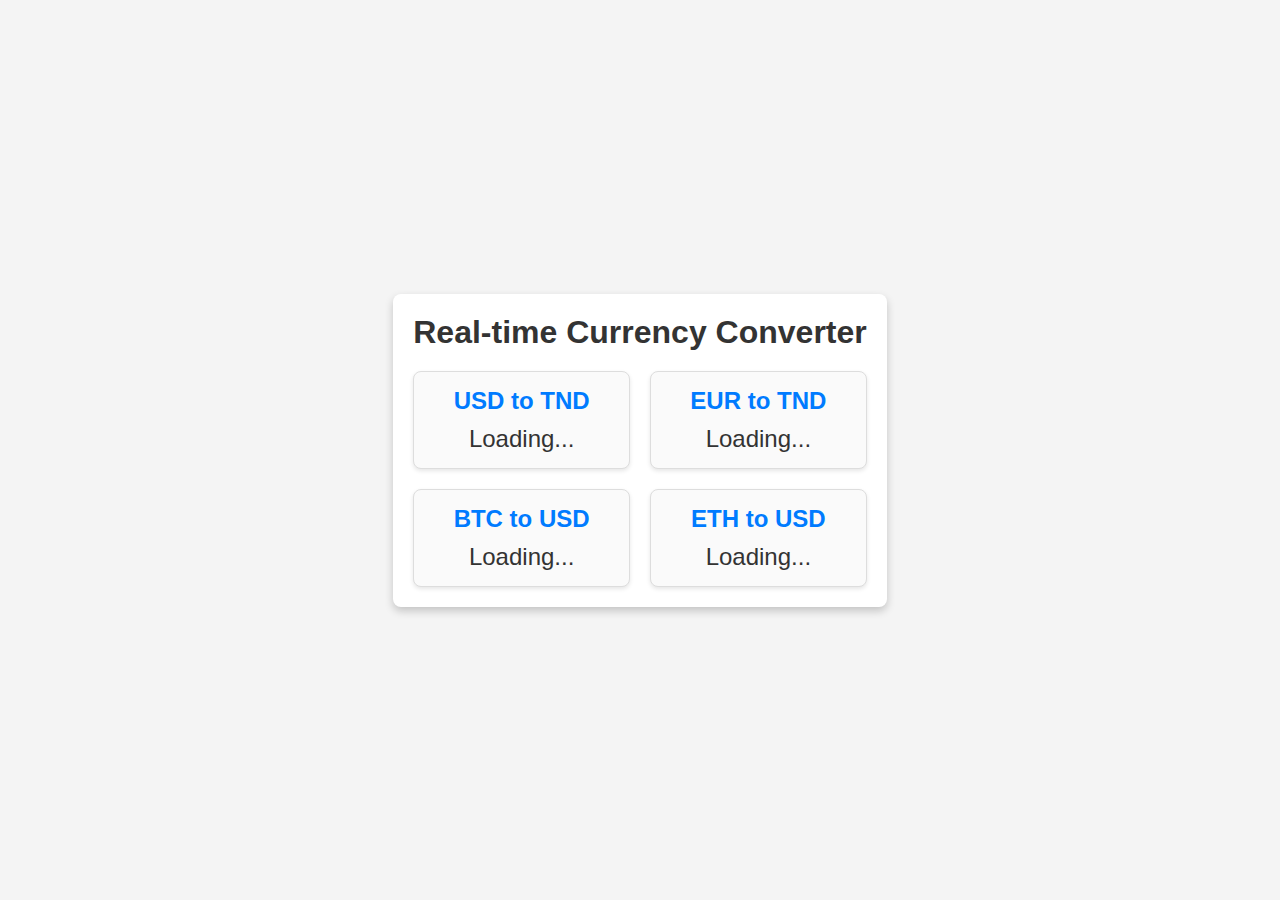
<file: web/index.html>
<!DOCTYPE html>
<html lang="en">
<head>
    <meta charset="UTF-8">
    <meta name="viewport" content="width=device-width, initial-scale=1.0">
    <title>Real-time Currency Converter</title>
    <link rel="stylesheet" href="styles.css">
</head>
<body>
    <div class="container">
        <h1>Real-time Currency Converter</h1>
        <div id="conversion-rates">
            <div class="rate-card" id="usd-tnd">
                <h2>USD to TND</h2>
                <p class="rate">Loading...</p>
            </div>
            <div class="rate-card" id="eur-tnd">
                <h2>EUR to TND</h2>
                <p class="rate">Loading...</p>
            </div>
            <div class="rate-card" id="btc-usd">
                <h2>BTC to USD</h2>
                <p class="rate">Loading...</p>
            </div>
            <div class="rate-card" id="eth-usd">
                <h2>ETH to USD</h2>
                <p class="rate">Loading...</p>
            </div>
        </div>
    </div>
    <script src="script.js"></script>
</body>
</html>
</file>
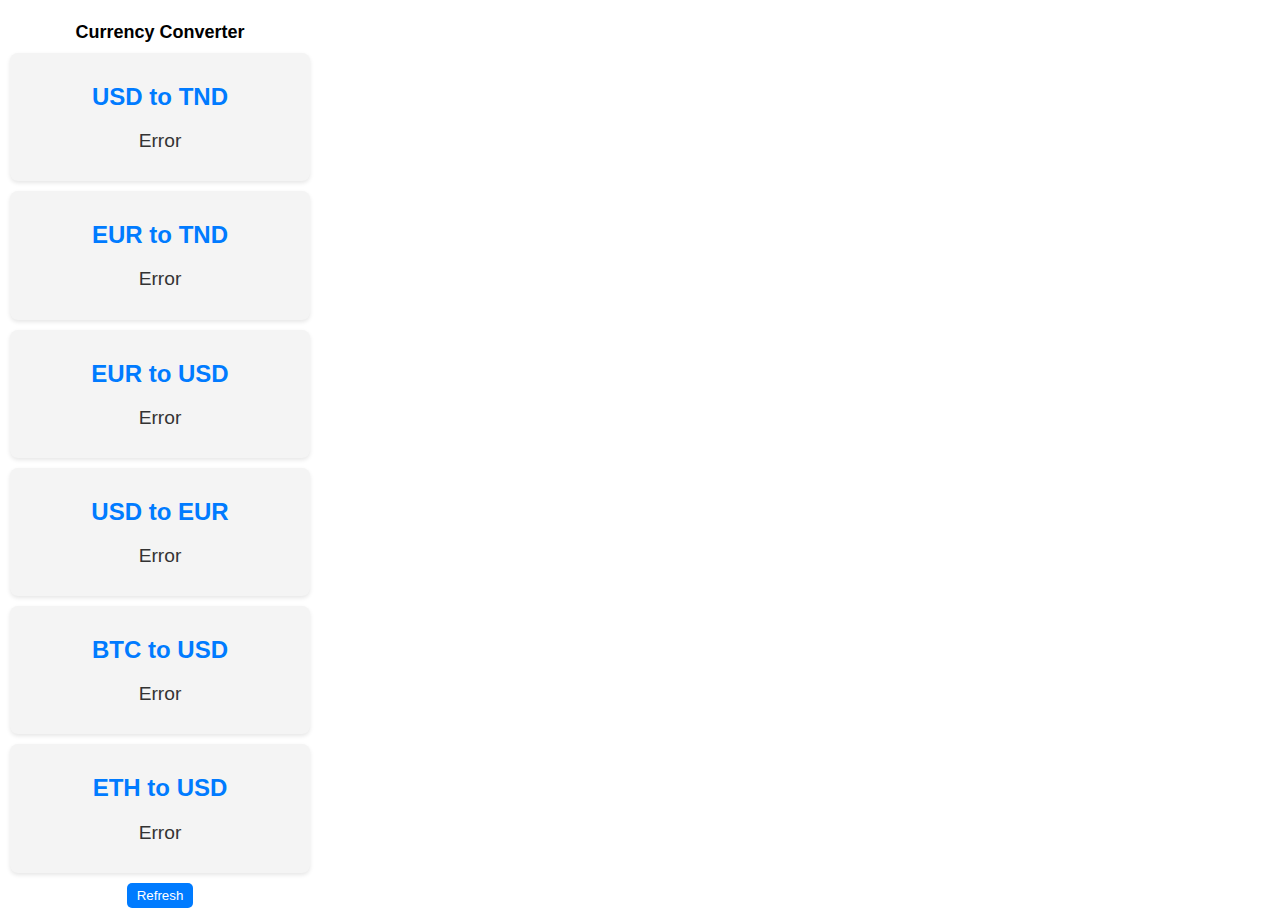
<file: chrome extension/popup.html>
<!DOCTYPE html>
<html lang="en">
<head>
    <meta charset="UTF-8">
    <meta name="viewport" content="width=device-width, initial-scale=1.0">
    <title>Currency Converter</title>
    <link rel="stylesheet" href="popup.css">
</head>
<body>
    <div class="container">
        <h1>Currency Converter</h1>
        <div id="conversion-rates">
            <div class="rate-card" id="usd-tnd">
                <h2>USD to TND</h2>
                <p class="rate">Loading...</p>
            </div>
            <div class="rate-card" id="eur-tnd">
                <h2>EUR to TND</h2>
                <p class="rate">Loading...</p>
            </div>
            <div class="rate-card" id="eur-usd">
                <h2>EUR to USD</h2>
                <p class="rate">Loading...</p>
            </div>
            <div class="rate-card" id="usd-eur">
                <h2>USD to EUR</h2>
                <p class="rate">Loading...</p>
            </div>
            <div class="rate-card" id="btc-usd">
                <h2>BTC to USD</h2>
                <p class="rate">Loading...</p>
            </div>
            <div class="rate-card" id="eth-usd">
                <h2>ETH to USD</h2>
                <p class="rate">Loading...</p>
            </div>
        </div>
        <button id="refresh">Refresh</button>
    </div>
    <script src="popup.js"></script>
</body>
</html>
</file>
<file: web/styles.css>
* {
    box-sizing: border-box;
    margin: 0;
    padding: 0;
    font-family: 'Arial', sans-serif;
}

body {
    display: flex;
    justify-content: center;
    align-items: center;
    min-height: 100vh;
    background-color: #f4f4f4;
}

.container {
    text-align: center;
    padding: 20px;
    background: white;
    box-shadow: 0 4px 8px rgba(0, 0, 0, 0.2);
    border-radius: 8px;
}

h1 {
    margin-bottom: 20px;
    color: #333;
}

#conversion-rates {
    display: grid;
    grid-template-columns: 1fr 1fr;
    gap: 20px;
}

.rate-card {
    padding: 15px;
    background: #fafafa;
    border: 1px solid #ddd;
    border-radius: 8px;
    box-shadow: 0 2px 4px rgba(0, 0, 0, 0.1);
}

.rate-card h2 {
    margin-bottom: 10px;
    color: #007bff;
}

.rate-card .rate {
    font-size: 1.5rem;
    color: #333;
}

@media (max-width: 600px) {
    #conversion-rates {
        grid-template-columns: 1fr;
    }
}
</file>
<file: chrome extension/popup.css>
body {
    width: 300px;
    font-family: Arial, sans-serif;
    margin: 0;
    padding: 10px;
}

.container {
    text-align: center;
}

h1 {
    font-size: 18px;
    margin-bottom: 10px;
}

#conversion-rates {
    display: grid;
    gap: 10px;
}

.rate-card {
    padding: 10px;
    background: #f4f4f4;
    border-radius: 8px;
    box-shadow: 0 2px 4px rgba(0, 0, 0, 0.1);
}

.rate-card h2 {
    margin-bottom: 5px;
    color: #007bff;
}

.rate-card .rate {
    font-size: 1.2rem;
    color: #333;
}

button {
    margin-top: 10px;
    padding: 5px 10px;
    border: none;
    background-color: #007bff;
    color: white;
    border-radius: 5px;
    cursor: pointer;
}

button:hover {
    background-color: #0056b3;
}
</file>
